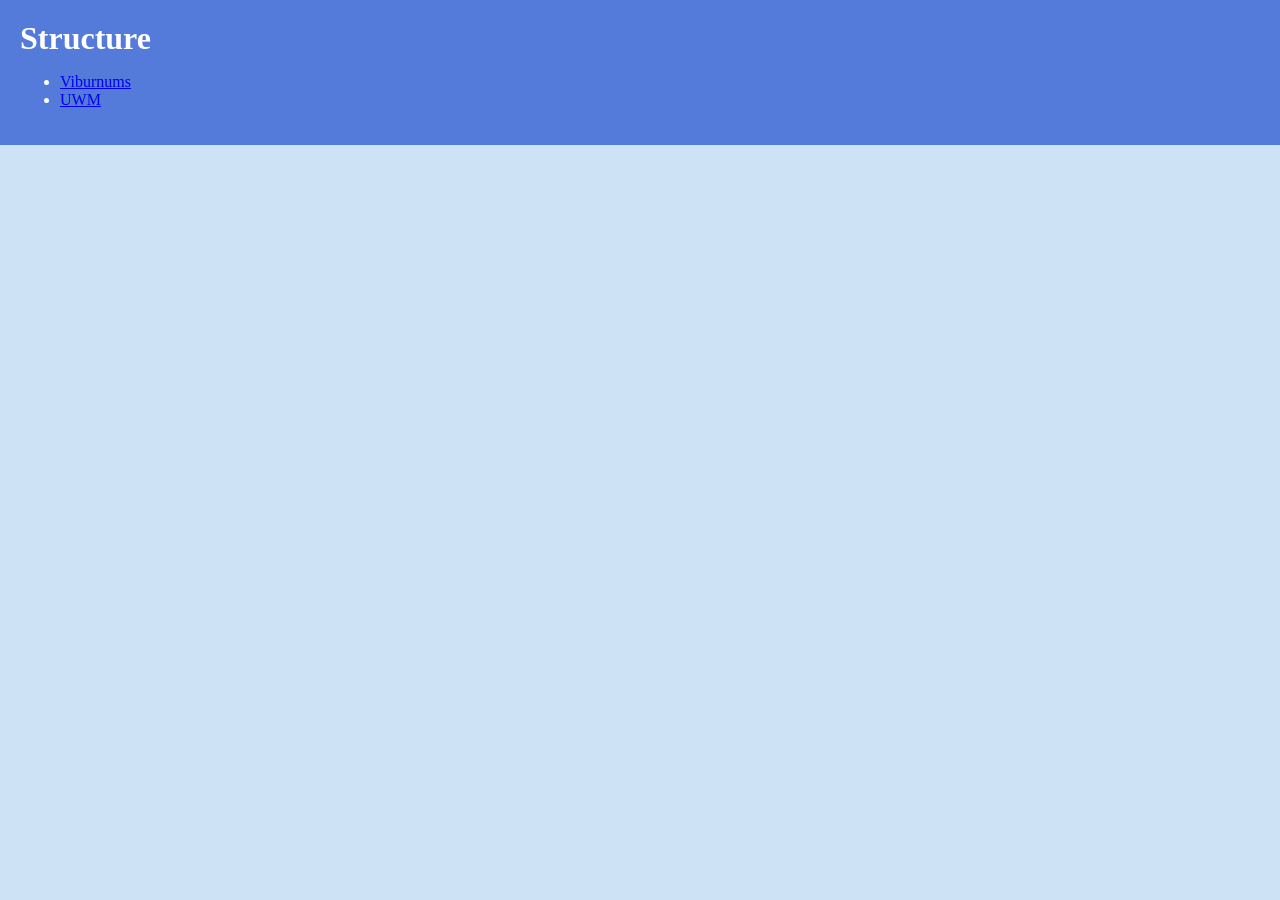
<file: index.html>
<!DOCTYPE html>
<html lang="en">


    <head>
        <meta charset="utf-8">
        <title>Structure</title>
        <link rel="stylesheet" href="styles.css">
    </head>

    <body>
        <header class="site-header">
            <h1>Structure</h1>
            <ul>
                <li><a href="viburnums.html">Viburnums</a></li>
                <li><a href="uwm.html">UWM</a></li>
            </ul>
        </header>
    </body>

</html>
</file>
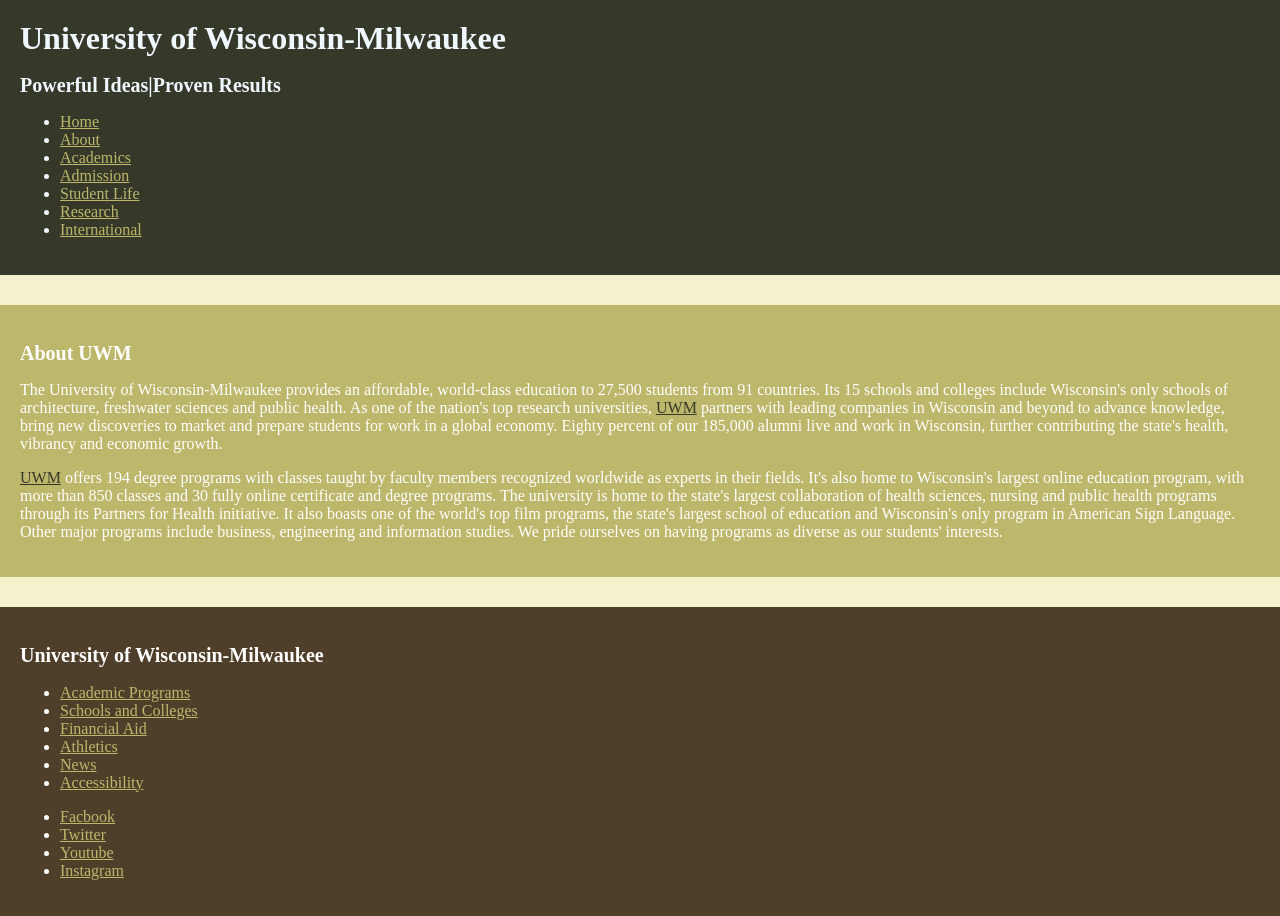
<file: uwm.html>
<!DOCTYPE html>
<html lang="en">

<head>
    <meta charset="utf-8">
    <title>Structure</title>
    <link rel="stylesheet" href="uwm.css">
</head>

<body>
<header class="main-header">

<h1>University of Wisconsin-Milwaukee</h1>
<h2>Powerful Ideas|Proven Results</h2>

<ul>
    <li>
        <a class="uwm-links" href="index.html">Home</a>
    </li>
    <li>
        <a class="uwm-links" href="">About</a>
    </li>
    <li>
        <a class="uwm-links" href="">Academics</a>
    </li>
    <li>
        <a class="uwm-links" href="">Admission</a>
    </li>
    <li>
        <a class="uwm-links" href="">Student Life</a>
    </li>
    <li>
        <a class="uwm-links" href="">Research</a>
    </li>
    <li>
        <a class="uwm-links" href="">International</a>
    </li>
</ul>
</header>

<main class="uwm-main">
    <h2>About UWM</h2>

    <p>
        The University of Wisconsin-Milwaukee provides an affordable, world-class education to 27,500 students from 91 countries.
        Its 15 schools and colleges include Wisconsin's only schools of architecture, freshwater sciences and public health. 
        As one of the nation's top research universities, <a class="in-text-links" href="https://uwm.edu/">UWM</a> partners with leading companies 
        in Wisconsin and beyond to advance knowledge, bring new discoveries to market and prepare students for work in a global economy. 
        Eighty percent of our 185,000 alumni live and work in Wisconsin, further contributing the state's health, vibrancy and economic growth.
    </p>

    <p>
        <a class="in-text-links" href="https://uwm.edu/">UWM</a> offers 194 degree programs with classes taught by faculty members recognized worldwide 
        as experts in their fields. It's also home to Wisconsin's largest online education program, with more than 850 classes and 
        30 fully online certificate and degree programs. The university is home to the state's largest collaboration of health 
        sciences, nursing and public health programs through its Partners for Health initiative. It also boasts one of the world's 
        top film programs, the state's largest school of education and Wisconsin's only program in American Sign Language. Other 
        major programs include business, engineering and information studies. We pride ourselves on having programs as diverse as our students' interests.
    </p>

</main>

<footer class="uwm-footer">

      <h2>University of Wisconsin-Milwaukee</h2>

        <ul>
            <li>
                <a class="footer-links" href="#">Academic Programs</a> 
            </li>
            <li>
                <a class="footer-links" href="#">Schools and Colleges</a> 
            </li>
            <li>
                <a class="footer-links" href="#">Financial Aid</a> 
            </li>
            <li>
                <a class="footer-links" href="#">Athletics</a> 
            </li>
            <li>
                <a class="footer-links" href="#">News</a> 
            </li>
            <li>
                <a class="footer-links" href="#">Accessibility</a> 
            </li>
            
        </ul>

        <ul class="social-links">
            <li>
                <a class="footer-links" href="#">Facbook</a> 
            </li>
            <li>
                <a class="footer-links" href="#">Twitter</a> 
            </li>
            <li>
                <a class="footer-links" href="#">Youtube</a> 
            </li>
            <li>
                <a class="footer-links" href="#">Instagram</a> 
            </li>
        </ul>

</footer>

</body>

</html>
</file>
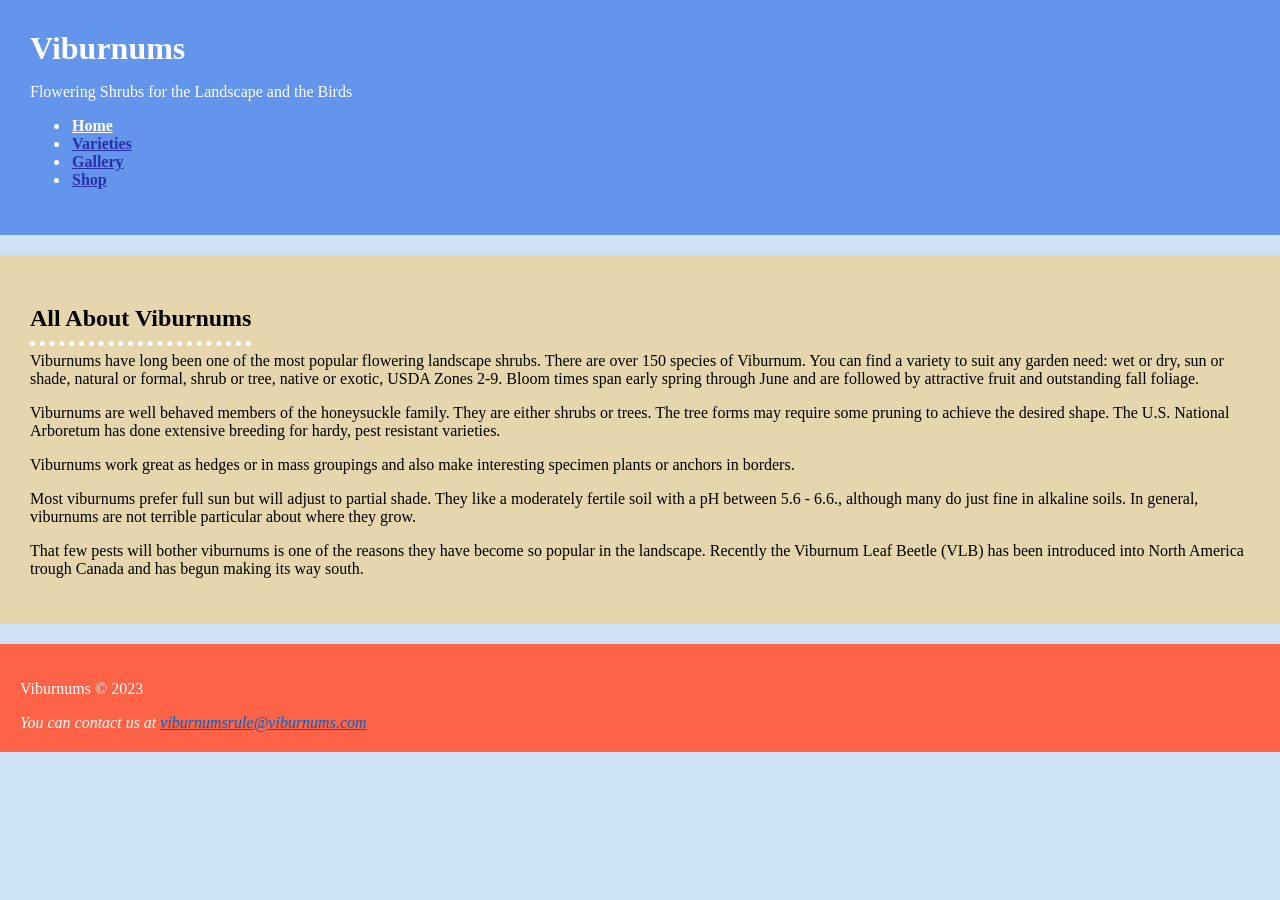
<file: viburnums.html>
<!DOCTYPE html>
<html lang="en">


    <head>
        <meta charset="utf-8">
        <title>Viburnums</title>
        <link rel="stylesheet" href="styles.css">
    </head>


    <body>

<header class="viburnums-header">
    <h1 class="page-name">Viburnums</h1>

    <p>Flowering Shrubs for the Landscape and the Birds</p>

    <ul>
        <li><a class="nav-links" href="index.html">Home</a></li>
        <li><a class="nav-links" href="">Varieties</a></li>
        <li><a class= "nav-links" href="">Gallery</a></li>
        <li><a class= "nav-links" href="">Shop</a></li>
    </ul>
</header>


<main class="main-content">
    <h2><span class="branded-border">All About Viburnums</span></h2>

    <p>Viburnums have long been one of the most popular flowering landscape shrubs. 
        There are over 150 species of Viburnum. You can find a variety to suit any garden need: wet or dry, sun or shade, natural or formal, shrub or tree, native or exotic, USDA Zones 2-9. 
        Bloom times span early spring through June and are followed by attractive fruit and outstanding fall foliage.
    </p>

    <p>Viburnums are well behaved members of the honeysuckle family. They are either shrubs or trees. 
        The tree forms may require some pruning to achieve the desired shape. 
        The U.S. National Arboretum has done extensive breeding for hardy, pest resistant varieties.
    </p>

    <p>
        Viburnums work great as hedges or in mass groupings and also make interesting specimen plants or anchors in borders.
    </p>

    <p>Most viburnums prefer full sun but will adjust to partial shade. They like a moderately fertile soil with a pH between 5.6 - 6.6., although many do just fine in alkaline soils. 
        In general, viburnums are not terrible particular about where they grow.
    </p>
    <p>That few pests will bother viburnums is one of the reasons they have become so popular in the landscape. 
        Recently the Viburnum Leaf Beetle (VLB) has been introduced into North America trough Canada and has begun making its way south.
    </p>
</main>



<footer class="site-footer">
    <p>Viburnums &copy; 2023</p>
    <address>
        You can contact us at <a class="viburnums-address" href="viburnumsrule@viburnums.com">viburnumsrule@viburnums.com</a>
    </address>

</footer>



    </body>

</html>
</file>
<file: styles.css>
html {
    background-color:rgb(206, 226, 245);
}

body {
    margin: 0;
}

h1 {
    margin: 0;
}

.page-name {
margin: 0;
}

.site-header {
    background-color: rgb(84, 122, 218);
    color:white;
    padding: 20px;
    margin-bottom: 20px;
}

.branded-border {
    border-bottom: 5px dotted white;
    padding-bottom: 10px;
}

.main-content {
    background-color: rgb(230, 214, 173);
    color:black;
    padding: 30px;
    margin-bottom: 20px;
}

.site-footer {
    background-color:tomato;
    color:white;
    padding: 20px;
}

.viburnums-header {
    background-color: cornflowerblue;
    color:white;
    padding: 30px;
    margin-bottom: 20px;
}

.viburnums-address {
    color:rgb(1, 100, 192);
}

.nav-links {
    color: rgb(255, 255, 255);
    font-weight: bold;
    padding: 2px;
}

.nav-links:visited {
    color: rgb(42, 48, 165);
}

.nav-links:hover {
    color: blueviolet;
    font-size: large;
}
</file>
<file: uwm.css>
html {
    background-color:rgb(244, 242, 205);
}

body {
    margin: 0;
}

h1 {
    margin: 0;
}

h2 {
    font-size: 20px;
}

.main-header {
    background-color: rgb(54, 56, 41);
    color:aliceblue;
    padding: 20px;
    margin-bottom: 30px;
}

.uwm-links {
    color:darkkhaki
}

.uwm-main {
    background-color:darkkhaki;
    color: white;
    padding: 20px;
    margin-bottom: 30px;
}

.uwm-footer {
    background-color:rgb(79, 62, 41);
    padding: 20px;
    color: white;
}

.footer-links {
    color:darkkhaki;
}

.in-text-links {
    color:rgb(54, 56, 41);
}
</file>
